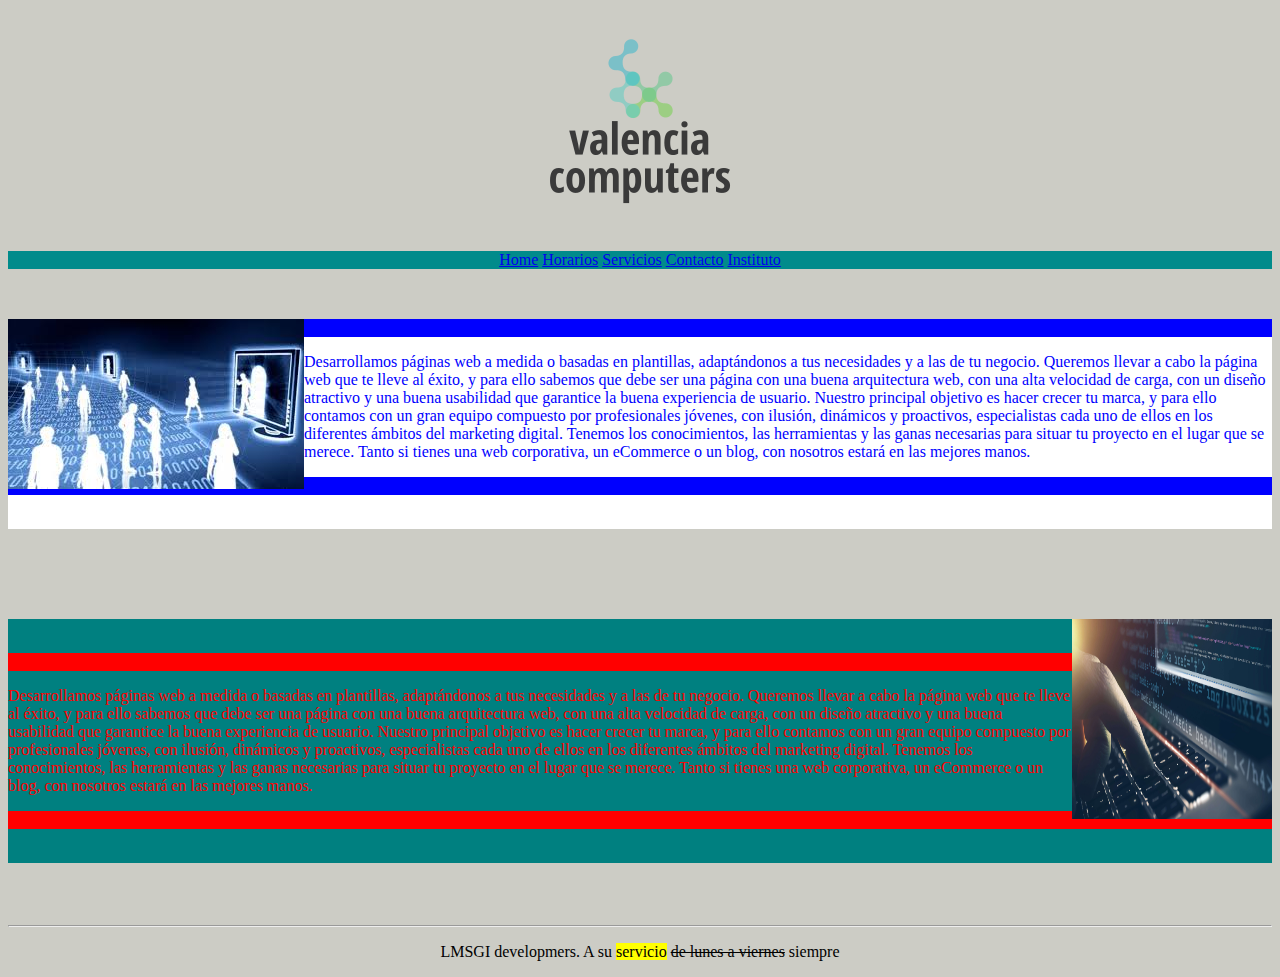
<file: index.html>
<!DOCTYPE html>
<html lang="es">
<head>
    <meta charset="UTF-8">
    <meta name="viewport" content="width=device-width, initial-scale=1.0">
    <title>Home</title>
    <link rel="stylesheet" href="style.css">
</head>
<body class="cuerpo">
    <header>
        <h1 class="centrado">
            <img src="img/marca.png" alt="Marca">
        </h1>
    </header>
    <main>
        <section>
        <p class="enlaces">
          
                <a href="index.html"  >Home</a>
                <a href="index.html"  >Horarios</a>
                <a href="servicios.html"  >Servicios</a>
                <a href="index.html"  >Contacto</a>
                <a href="https://mestreacasa.gva.es/web/ieselgrao" target="_blank" >Instituto</a>
           
        </p>
    </section>
    <br>

    <section class="blanca">
    
       
        <img class="imagen1" src="img/empresa1.jpg" alt="Empresa1">  

        <p class="tamaño">
            <p class="espacioazul">
            <br>
        </p>


             Desarrollamos páginas web a medida o basadas en plantillas, 
            adaptándonos a tus necesidades y a las de tu negocio. Queremos llevar a cabo la página web que te lleve al éxito, 
            y para ello sabemos que debe ser una página con una buena arquitectura web, con una alta velocidad de carga,
            con un diseño atractivo y una buena usabilidad que garantice la buena experiencia de usuario.
            Nuestro principal objetivo es hacer crecer tu marca, y para ello contamos con un gran equipo compuesto por profesionales jóvenes, 
            con ilusión, dinámicos y proactivos, especialistas cada uno de ellos en los diferentes ámbitos del marketing digital. Tenemos los conocimientos, 
            las herramientas y las ganas necesarias para situar tu proyecto en el lugar que se merece. 
           Tanto si tienes una web corporativa, un eCommerce o un blog, con nosotros estará en las mejores manos.

             <p class="espacioazul">
            <br>
        </p>
            <p>

            </p>
           
           
        </p>

       
        <br>
       

    </section>

    <br>
    <br>
    <br>
    <br>
    <br>

    <section class="roja">
        
        <img class="imagen2" src="img/empresa2.jpg" height="200" width="200" alt="Empresa 2">
        <br>
        <p class="rojo">
            <br>

        </p>
       
        <p class="letraroja">
            
            Desarrollamos páginas web a medida o basadas en plantillas, adaptándonos a tus necesidades y a las de tu negocio. Queremos llevar a cabo la página web que te lleve al éxito, y para ello sabemos que debe ser una página con una buena arquitectura web, con una alta velocidad de carga,
            con un diseño atractivo y una buena usabilidad que garantice la buena experiencia de usuario.
            Nuestro principal objetivo es hacer crecer tu marca, y para ello contamos con un gran equipo compuesto por profesionales jóvenes, 
            con ilusión, dinámicos y proactivos, especialistas cada uno de ellos en los diferentes ámbitos del marketing digital. Tenemos los conocimientos,
             las herramientas y las ganas necesarias para situar tu proyecto en el lugar que se merece. 
           Tanto si tienes una web corporativa, un eCommerce o un blog, con nosotros estará en las mejores manos.
        </p>

        <p class="rojo">
            <br>

        </p>

        
        <br>



    </section>
    <br>
    <br>
    <br>
    <hr>

    <footer class="pie">
        <p>LMSGI developmers. A su <span class="amarillo">servicio</span> <span class="tachado">de lunes a viernes</span> siempre</p>
    </footer>
    </main>

    
    
</body>
</html>
</file>
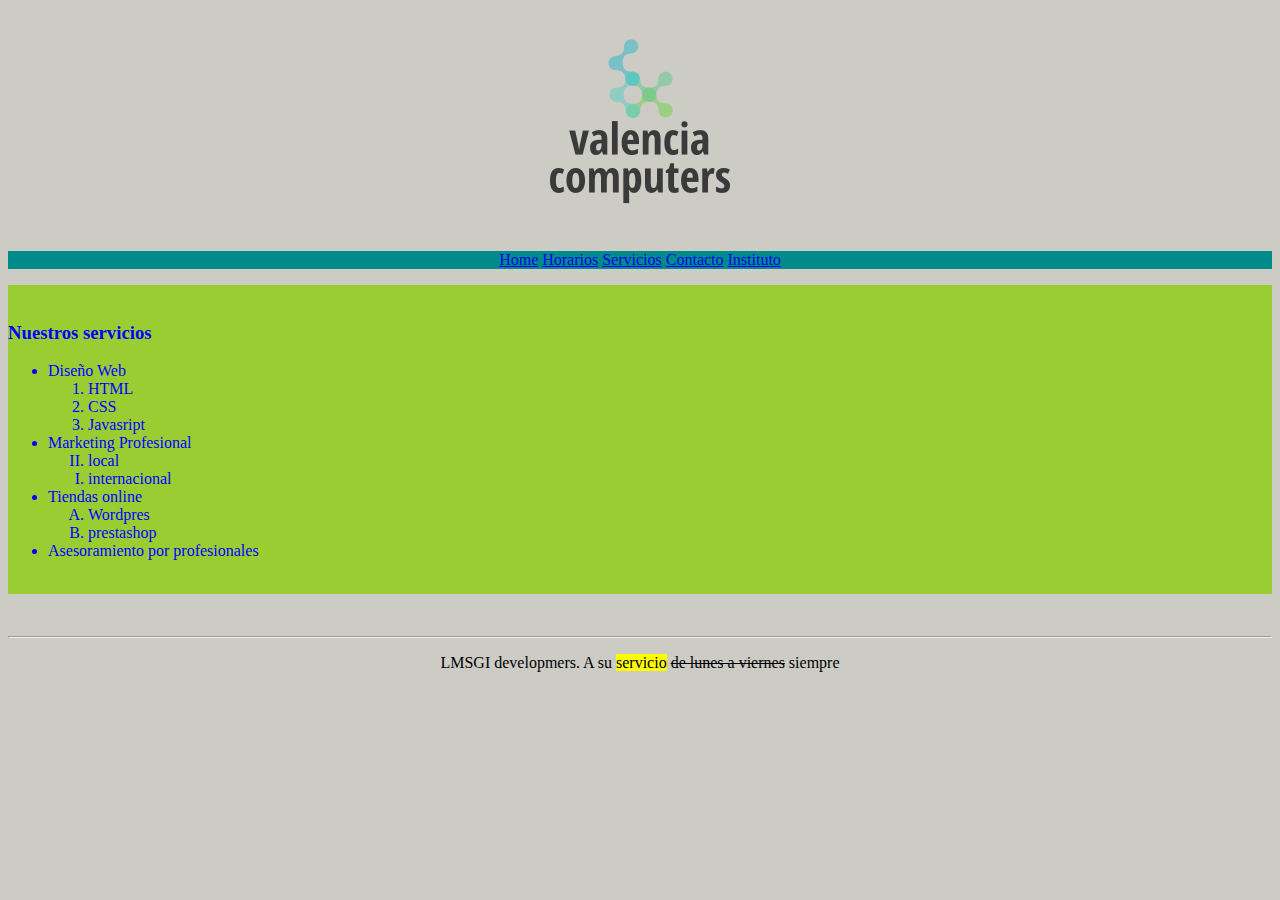
<file: servicios.html>
<!DOCTYPE html>
<html lang="en">
<head>
    <meta charset="UTF-8">
    <meta name="viewport" content="width=device-width, initial-scale=1.0">
    <title>Servicios</title>
    <link rel="stylesheet" href="style.css">
</head>
<body class="cuerpo">

    <header>
         <h1 class="centrado">
             <img src="img/marca.png" alt="Marca">

    </h1>
    </header>

    <main>
        <section>
            <p class="enlaces">
              
                    <a href="index.html"  >Home</a>
                    <a href="index.html"  >Horarios</a>
                    <a href="servicios.html"  >Servicios</a>
                    <a href="index.html"  >Contacto</a>
                    <a href="https://mestreacasa.gva.es/web/ieselgrao" target="_blank" >Instituto</a>
               
            </p>
        </section>

        <section class="verde">
            <br>
            <h3>
                Nuestros servicios
            </h3>


            <p>
                <ul>
                    <li>Diseño Web
                        <ol>
                        <li>HTML</li>
                        <li>CSS</li>
                        <li>Javasript</li>
                    </ol></li>

                    <li>Marketing Profesional
                        <ol class="romana" reversed>
                            <li>local</li>
                            <li>internacional</li>
                            
        
                        </ol>

                    </li>

                    <li>Tiendas online
                        <ol class="letras">
                            <li>Wordpres</li>
                            <li>prestashop</li>
                        </ol>

                    </li>

                    <li>Asesoramiento por profesionales

                    </li>
                    
                </ul>
                <br>
            </p>
            


        </section>
        <br>
        <hr>

        <footer class="pie">
            <p>LMSGI developmers. A su <span class="amarillo">servicio</span> <span class="tachado">de lunes a viernes</span> siempre</p>
        </footer>




    </main>
   
    
</body>
</html>
</file>
<file: style.css>
body.cuerpo{
    background-color:rgb(204, 204, 197);
}

h1.centrado{
    text-align: center;
}
p.enlaces{
    text-align: center;
    background-color: darkcyan;
}
section.blanca{
    background-color: white;
    color: blue;
    
}
img.imagen1{
   float: left;
    
}
img.imagen2{
    float: right;
}
p.espacioazul{
    background-color: blue;
}

p.rojo{
    background-color: red;
}
p.letraroja{
    color: red;
}
section.azulclaro{
    background-color: skyblue;

}
section.roja{
   
    background-color: teal;
}
section.verde{
    background-color: yellowgreen;
    color: blue;
}

ol.romana{
    list-style-type: upper-roman
}

ol.letras{
    list-style-type: upper-alpha;
}

span.amarillo{
    background-color: yellow;
}
span.tachado{
    text-decoration: line-through;
}
footer.pie{
    text-align: center;
}
</file>
